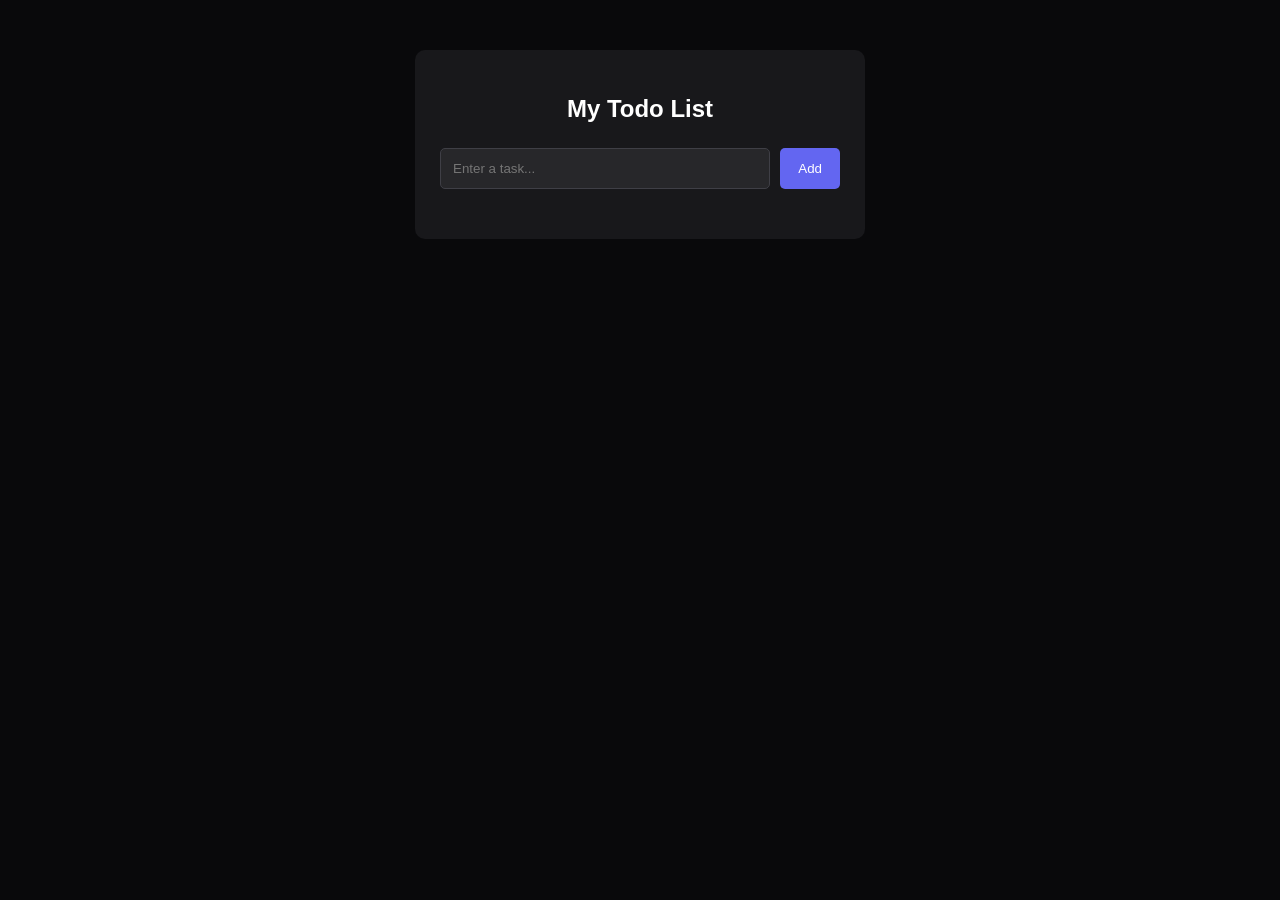
<file: todo-projects/index.html>
<!DOCTYPE html>
<html lang="en">

<head>
    <meta charset="UTF-8">
    <meta name="viewport" content="width=device-width, initial-scale=1.0">
    <title>Todo List</title>

    <style>
        body {
            font-family: Arial, sans-serif;
            background-color: #09090b;
            color: white;
        }

        .container {
            width: 400px;
            margin: 50px auto;
            padding: 25px;
            background: #18181b;
            border-radius: 10px;
        }

        h2 {
            text-align: center;
            margin-bottom: 25px;
        }

        .input-section {
            display: flex;
            gap: 10px;
        }

        input {
            flex: 1;
            padding: 12px;
            background: #27272a;
            color: white;
            border: 1px solid #3f3f46;
            border-radius: 5px;
            outline: none;
        }

        button {
            padding: 10px 18px;
            background: #6366f1;
            color: white;
            border: none;
            border-radius: 5px;
            cursor: pointer;
        }

        ul {
            padding: 0;
            list-style: none;
            margin-top: 25px;
        }

        li {
            display: flex;
            justify-content: space-between;
            align-items: center;
            padding: 13px;
            margin-bottom: 10px;
            background: #27272a;
            border-radius: 5px;
        }

        li.completed {
            text-decoration: line-through;
            opacity: 0.5;
            pointer-events: none;
        }

        .delete-btn {
            background: #dc2626;
            padding: 7px 12px;
        }

        .edit-btn {
            background: #26dc72;
            padding: 7px 12px;
        }
    </style>
</head>

<body>

    <div class="container">

        <h2>My Todo List</h2>

        <form id="todoForm" class="input-section">
            <input type="text" id="todoInput" placeholder="Enter a task...">
            <button id="submitBtn" type="submit">Add</button>
        </form>

        <ul id="todoList"></ul>

    </div>
    <script src="script.js"></script>
</body>

</html>
</file>
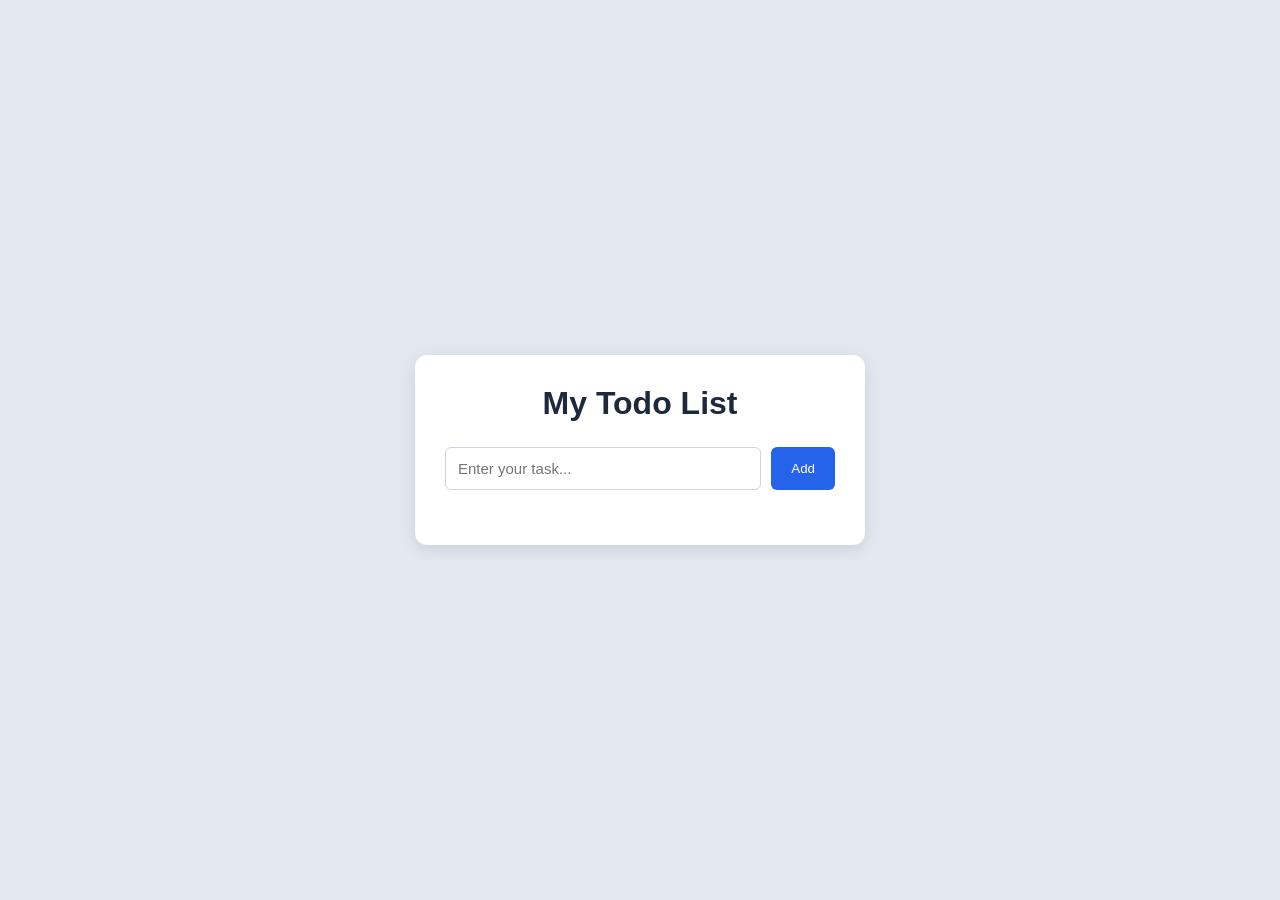
<file: my-todo-project/todo.html>
<!DOCTYPE html>
<html lang="en">

<head>
    <meta charset="UTF-8">
    <meta name="viewport" content="width=device-width, initial-scale=1.0">
    <title>Todo List</title>
    <link rel="stylesheet" href="todo.css">
</head>

<body>

    <div class="container">
        <h1>My Todo List</h1>

        <form id="todoForm">
            <input type="text" id="todoInput" placeholder="Enter your task...">
            <button type="submit" id="addBtn">Add</button>
        </form>

        <ul id="todoList"></ul>
    </div>

    <script src="todo.js"></script>
</body>

</html>
</file>
<file: my-todo-project/todo.css>
* {
    margin: 0;
    padding: 0;
    box-sizing: border-box;
}

body {
    font-family: Arial, sans-serif;
    background-color: #e2e8f0;
    min-height: 100vh;
    display: flex;
    justify-content: center;
    align-items: center;
}

.container {
    width: 450px;
    background: white;
    padding: 30px;
    border-radius: 12px;
    box-shadow: 0 4px 15px rgba(0, 0, 0, 0.1);
}

h1 {
    text-align: center;
    margin-bottom: 25px;
    color: #1e293b;
}

form {
    display: flex;
    gap: 10px;
}

input {
    flex: 1;
    padding: 12px;
    border: 1px solid #cbd5e1;
    border-radius: 6px;
    outline: none;
    font-size: 15px;
}

input:focus {
    border-color: #2563eb;
}

button {
    padding: 12px 20px;
    background-color: #2563eb;
    color: white;
    border: none;
    border-radius: 6px;
    cursor: pointer;
}

button:hover {
    background-color: #1d4ed8;
}

ul {
    list-style: none;
    margin-top: 25px;
}

li {
    background-color: #f1f5f9;
    padding: 12px;
    margin-bottom: 10px;
    border-radius: 6px;
    display: flex;
    justify-content: space-between;
    align-items: center;
}

.delete-btn {
    background-color: #dc2626;

}

.delete-btn:hover {
    background-color: #b91c1c;
}
</file>
